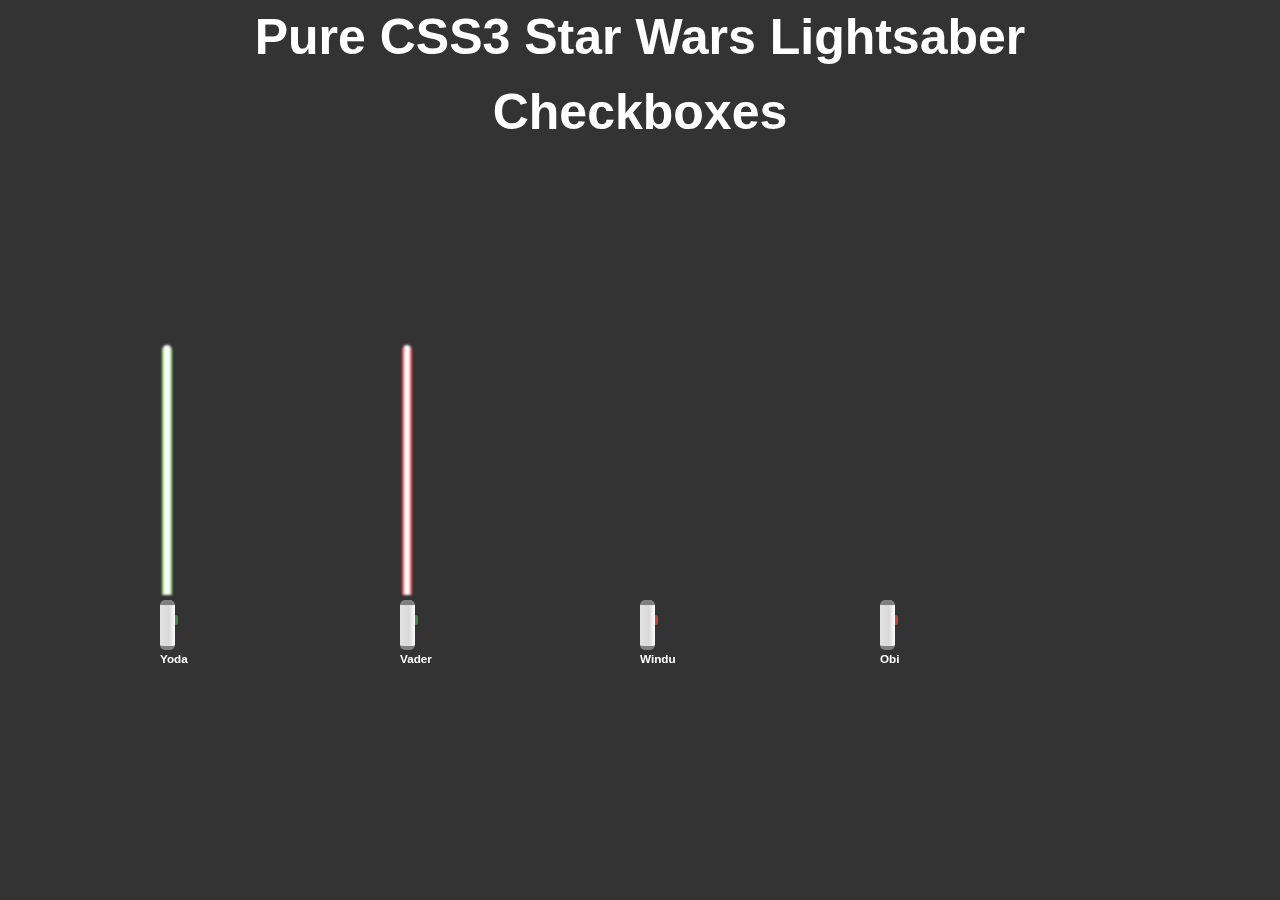
<file: lightsaber.html>
<!doctype html>
<!--[if lt IE 7 ]> 				<html class="ie6"> <![endif]-->
<!--[if IE 7 ]>    				<html class="ie7"> <![endif]-->
<!--[if IE 8 ]>   				<html class="ie8"> <![endif]-->
<!--[if IE 9 ]>    				<html class="ie9"> <![endif]-->
<!--[if (gt IE 9)|!(IE)]><!--> 	<html> <!--<![endif]-->
<head>

	<!-- robot speak -->	
	<meta charset="utf-8">
	<title>Pure CSS3 Star Wars Lightsaber Checkboxes</title>
	<meta content="IE=edge,chrome=1" http-equiv="X-UA-Compatible">
	<meta content="width=device-width, initial-scale=1.0" name="viewport">
	<meta content="yes" name="apple-mobile-web-app-capable">
	<meta name="apple-mobile-web-app-status-bar-style" content="black-translucent">
	
	<!-- icons and icons and icons and icons and icons and a tile -->
	<meta name="application-name" content="Scotch Web Development"><!-- Windows 8 Tile Name -->
	<meta name="msapplication-TileImage" content="http://scotch.io/images/icons/tile.png"><!-- Windows 8 Tile Image -->
	<meta name="msapplication-TileColor" content="#4eb4e5"><!-- Windows 8 Tile Color -->
	<link rel="icon" href="http://scotch.io/images/icons/favicon-32.png" type="image/png"><!-- default favicon -->
	<link rel="shortcut icon" href="http://scotch.io/favicon.ico"><!-- legacy default favicon (in root, 32x32) -->
	<link rel="apple-touch-icon" sizes="57x57" href="http://scotch.io/images/icons/favicon-57.png"><!-- iPhone low-res and Android -->
	<link rel="apple-touch-icon-precomposed" sizes="57x57" href="http://scotch.io/images/icons/favicon-57.png"><!-- legacy Android -->
	<link rel="apple-touch-icon" sizes="72x72" href="http://scotch.io/images/icons/favicon-72.png"><!-- iPad -->
	<link rel="apple-touch-icon" sizes="114x114" href="http://scotch.io/images/icons/favicon-114.png"><!-- iPhone 4 -->
	<link rel="apple-touch-icon" sizes="144x144" href="http://scotch.io/images/icons/favicon-144.png"><!-- iPad hi-res -->
	
	<!-- crayons and paint -->
	<!--[if lt IE 9]><script src="//html5shim.googlecode.com/svn/trunk/html5.js"></script><![endif]-->
	<link rel="stylesheet" href="css/style.css">

</head>
<body>

	<section class="the-demo">
		<h1>Pure CSS3 Star Wars Lightsaber Checkboxes</h1>
		<div class="example-item">
			<div class="lightsaber">
				<label for="yoda-example"></label>
				<input type="checkbox" id="yoda-example" checked="checked">
				<div class="switch"></div>
				<div class="plasma yoda"></div>
			</div>
			<h3>Yoda</h3>
		</div>
		<div class="example-item">
			<div class="lightsaber">
				<label for="darth-vader-example"></label>
				<input type="checkbox" id="darth-vader-example" checked="checked">
				<div class="switch"></div>
				<div class="plasma vader"></div>
			</div>
			<h3>Vader</h3>
		</div>
		<div class="example-item">
			<div class="lightsaber">
				<label for="windu-example"></label>
				<input type="checkbox" id="windu-example">
				<div class="switch"></div>
				<div class="plasma windu"></div>
			</div>
			<h3>Windu</h3>
		</div>
		<div class="example-item clearfix">
			<div class="lightsaber">
				<label for="obi-wan-example"></label>
				<input type="checkbox" id="obi-wan-example">
				<div class="switch"></div>
				<div class="plasma obi-wan"></div>
			</div>
			<h3>Obi</h3>
		</div>

	</section>


	<style>
		/* Only for Demo */
		body {
			background: #333;
			color: #fff;
			font-family: arial;
		}

		h1 {
			font-size: 50px;
			text-align: center;
		}

		.the-demo {
			width: 960px;
			margin: 0 auto;
		}

		.example-item {
			float: left;
			width: 25%;
			padding-top: 500px;
		}

	</style>


</body>
</html>
</file>
<file: css/style.css>
/* A Modern CSS Reset */
@import url(https://fonts.googleapis.com/css?family=Open+Sans);
*, *::before, *::after {
  -webkit-box-sizing: border-box;
          box-sizing: border-box;
}

ul[class], ol[class] {
  padding: 0;
}

body, h1, h2, h3, h4, p, ul[class], ol[class], figure, blockquote, dl, dd {
  margin: 0;
}

html {
  scroll-behavior: smooth;
}

body {
  min-height: 100vh;
  text-rendering: optimizeSpeed;
  line-height: 1.5;
}

ul[class], ol[class] {
  list-style: none;
}

a:not([class]) {
  text-decoration-skip-ink: auto;
}

img, picture {
  max-width: 100%;
  display: block;
}

article > * + * {
  margin-top: 1em;
}

input, button, textarea, select {
  font: inherit;
}

img:not([alt]) {
  -webkit-filter: blur(10px);
          filter: blur(10px);
}

@media (prefers-reduced-motion: reduce) {
  * {
    -webkit-animation-duration: .01ms !important;
            animation-duration: .01ms !important;
    -webkit-animation-iteration-count: 1 !important;
            animation-iteration-count: 1 !important;
    -webkit-transition-duration: .01ms !important;
            transition-duration: .01ms !important;
    scroll-behavior: auto !important;
  }
}

@font-face {
  font-family: 'jedi';
  src: url("/janken_ogawa_08/fonts/Starjedi.ttf") format("truetype");
}

html {
  font-size: 62.5%;
}

body {
  font-size: 1.0rem;
  color: #fff;
  background-color: #000;
  font-family: "Helvetica Neue", Arial, "Hiragino Kaku Gothic ProN", "Hiragino Sans", Meiryo, sans-serif;
  letter-spacing: inherit;
  -webkit-font-smoothing: antialiased;
  -moz-osx-font-smoothing: grayscale;
}

a {
  color: #000;
  text-decoration: none;
}

img {
  width: 100%;
  height: auto;
}

.lightsaber {
  position: relative;
}

.lightsaber label {
  cursor: pointer;
  position: absolute;
  bottom: 0;
  left: 0;
  z-index: 88;
  text-indent: -9999px;
  width: 15px;
  height: 50px;
  border-bottom: solid 4px grey;
  border-top: solid 5px grey;
  border-radius: 5px;
  -moz-border-radius: 5px;
  -webkit-border-radius: 5px;
  -o-border-radius: 5px;
  -ms-border-radius: 5px;
  background: #e2e2e2;
  /* Old browsers */
  background: -webkit-gradient(linear, left top, right top, from(#e2e2e2), color-stop(50%, #dbdbdb), color-stop(51%, #d1d1d1), to(#fefefe));
  background: linear-gradient(to right, #e2e2e2 0%, #dbdbdb 50%, #d1d1d1 51%, #fefefe 100%);
  /* W3C */
  /* FF3.6+ */
  /* Chrome,Safari4+ */
  /* Chrome10+,Safari5.1+ */
  /* Opera 11.10+ */
  background: -ms-linear-gradient(left, #e2e2e2 0%, #dbdbdb 50%, #d1d1d1 51%, #fefefe 100%);
  /* IE10+ */
  filter: progid:DXImageTransform.Microsoft.gradient( startColorstr='#e2e2e2', endColorstr='#fefefe',GradientType=1 );
  /* IE6-9 */
}

.lightsaber .switch {
  background: #B94A37;
  width: 5px;
  height: 10px;
  display: block;
  position: absolute;
  bottom: 25px;
  left: 13px;
  transition: left 200ms;
  -moz-transition: left 200ms;
  -webkit-transition: left 200ms;
  -o-transition: left 200ms;
  -ms-transition: left 200ms;
  border-radius: 10px;
  -moz-border-radius: 10px;
  -webkit-border-radius: 10px;
  -o-border-radius: 10px;
  -ms-border-radius: 10px;
}

.lightsaber input[type=checkbox] {
  position: absolute;
  bottom: 0;
  left: 0;
  opacity: 0;
  -moz-opacity: 0;
  -webkit-opacity: 0;
  -o-opacity: 0;
  -ms-opacity: 0;
  z-index: 77;
}

.lightsaber .plasma {
  transition: height 300ms;
  -moz-transition: height 300ms;
  -webkit-transition: height 300ms;
  -o-transition: height 300ms;
  -ms-transition: height 300ms;
  border-radius: 12px 12px 0 0;
  position: absolute;
  bottom: 55px;
  left: 2px;
  width: 10px;
  display: block;
  filter: blur(1px);
  -moz-filter: blur(1px);
  -webkit-filter: blur(1px);
  -o-filter: blur(1px);
  -ms-filter: blur(1px);
  height: 0;
}

.lightsaber input[type=checkbox]:checked ~ div.plasma {
  height: 250px;
}

.lightsaber input[type=checkbox]:hover ~ div.switch {
  background: #c09853;
  left: 12px;
}

.lightsaber input[type=checkbox]:checked ~ div.switch {
  background: #468847;
}

.yoda {
  background: #87dc5a;
  /* Old browsers */
  background: -webkit-gradient(linear, left top, right top, from(#87dc5a), color-stop(30%, #fefefe), color-stop(50%, #fefefe), color-stop(70%, #fefefe), to(#87dc5a));
  background: linear-gradient(to right, #87dc5a 0%, #fefefe 30%, #fefefe 50%, #fefefe 70%, #87dc5a 100%);
  /* W3C */
  /* FF3.6+ */
  /* Chrome,Safari4+ */
  /* Chrome10+,Safari5.1+ */
  /* Opera 11.10+ */
  background: -ms-linear-gradient(left, #87dc5a 0%, #fefefe 30%, #fefefe 50%, #fefefe 70%, #87dc5a 100%);
  /* IE10+ */
  filter: progid:DXImageTransform.Microsoft.gradient( startColorstr='#87dc5a', endColorstr='#87dc5a',GradientType=1 );
  /* IE6-9 */
  animation-name: yoda;
  -moz-animation-name: yoda;
  -webkit-animation-name: yoda;
  -o-animation-name: yoda;
  -ms-animation-name: yoda;
  animation-duration: 2s;
  -moz-animation-duration: 2s;
  -webkit-animation-duration: 2s;
  -o-animation-duration: 2s;
  -ms-animation-duration: 2s;
  animation-iteration-count: infinite;
  -moz-animation-iteration-count: infinite;
  -webkit-animation-iteration-count: infinite;
  -o-animation-iteration-count: infinite;
  -ms-animation-iteration-count: infinite;
}

.vader {
  background: #e51115;
  /* Old browsers */
  background: -webkit-gradient(linear, left top, right top, from(#e51115), color-stop(30%, #fefefe), color-stop(47%, #fefefe), color-stop(71%, #fefefe), to(#e51115));
  background: linear-gradient(to right, #e51115 0%, #fefefe 30%, #fefefe 47%, #fefefe 71%, #e51115 100%);
  /* W3C */
  /* FF3.6+ */
  /* Chrome,Safari4+ */
  /* Chrome10+,Safari5.1+ */
  /* Opera 11.10+ */
  background: -ms-linear-gradient(left, #e51115 0%, #fefefe 30%, #fefefe 47%, #fefefe 71%, #e51115 100%);
  /* IE10+ */
  filter: progid:DXImageTransform.Microsoft.gradient( startColorstr='#e51115', endColorstr='#e51115',GradientType=1 );
  /* IE6-9 */
  animation-name: vader;
  -moz-animation-name: vader;
  -webkit-animation-name: vader;
  -o-animation-name: vader;
  -ms-animation-name: vader;
  animation-duration: 2s;
  -moz-animation-duration: 2s;
  -webkit-animation-duration: 2s;
  -o-animation-duration: 2s;
  -ms-animation-duration: 2s;
  animation-iteration-count: infinite;
  -moz-animation-iteration-count: infinite;
  -webkit-animation-iteration-count: infinite;
  -o-animation-iteration-count: infinite;
  -ms-animation-iteration-count: infinite;
}

.windu {
  background: #ca74dd;
  /* Old browsers */
  background: -webkit-gradient(linear, left top, right top, from(#ca74dd), color-stop(30%, #fefefe), color-stop(47%, #fefefe), color-stop(71%, #fefefe), to(#ca74dd));
  background: linear-gradient(to right, #ca74dd 0%, #fefefe 30%, #fefefe 47%, #fefefe 71%, #ca74dd 100%);
  /* W3C */
  /* FF3.6+ */
  /* Chrome,Safari4+ */
  /* Chrome10+,Safari5.1+ */
  /* Opera 11.10+ */
  background: -ms-linear-gradient(left, #ca74dd 0%, #fefefe 30%, #fefefe 47%, #fefefe 71%, #ca74dd 100%);
  /* IE10+ */
  filter: progid:DXImageTransform.Microsoft.gradient( startColorstr='#ca74dd', endColorstr='#ca74dd',GradientType=1 );
  /* IE6-9 */
  animation-name: windu;
  -moz-animation-name: windu;
  -webkit-animation-name: windu;
  -o-animation-name: windu;
  -ms-animation-name: windu;
  animation-duration: 2s;
  -moz-animation-duration: 2s;
  -webkit-animation-duration: 2s;
  -o-animation-duration: 2s;
  -ms-animation-duration: 2s;
  animation-iteration-count: infinite;
  -moz-animation-iteration-count: infinite;
  -webkit-animation-iteration-count: infinite;
  -o-animation-iteration-count: infinite;
  -ms-animation-iteration-count: infinite;
}

.obi-wan {
  background: #3784d6;
  /* Old browsers */
  background: -webkit-gradient(linear, left top, right top, from(#3784d6), color-stop(30%, #fefefe), color-stop(47%, #fefefe), color-stop(71%, #fefefe), to(#3784d6));
  background: linear-gradient(to right, #3784d6 0%, #fefefe 30%, #fefefe 47%, #fefefe 71%, #3784d6 100%);
  /* W3C */
  /* FF3.6+ */
  /* Chrome,Safari4+ */
  /* Chrome10+,Safari5.1+ */
  /* Opera 11.10+ */
  background: -ms-linear-gradient(left, #3784d6 0%, #fefefe 30%, #fefefe 47%, #fefefe 71%, #3784d6 100%);
  /* IE10+ */
  filter: progid:DXImageTransform.Microsoft.gradient( startColorstr='#3784d6', endColorstr='#3784d6',GradientType=1 );
  /* IE6-9 */
  animation-name: obi-wan;
  -moz-animation-name: obi-wan;
  -webkit-animation-name: obi-wan;
  -o-animation-name: obi-wan;
  -ms-animation-name: obi-wan;
  animation-duration: 2s;
  -moz-animation-duration: 2s;
  -webkit-animation-duration: 2s;
  -o-animation-duration: 2s;
  -ms-animation-duration: 2s;
  animation-iteration-count: infinite;
  -moz-animation-iteration-count: infinite;
  -webkit-animation-iteration-count: infinite;
  -o-animation-iteration-count: infinite;
  -ms-animation-iteration-count: infinite;
}

div {
  -webkit-transform: translateZ(0);
  transform: translateZ(0);
}

/* Animations */
@keyframes yoda {
  from {
    -webkit-box-shadow: 0 0 10px #7EC855;
            box-shadow: 0 0 10px #7EC855;
  }
  50% {
    -webkit-box-shadow: 0 0 16px #7EC855;
            box-shadow: 0 0 16px #7EC855;
  }
  to {
    -webkit-box-shadow: 0 0 10px #7EC855;
            box-shadow: 0 0 10px #7EC855;
  }
}

@-webkit-keyframes yoda {
  from {
    -webkit-box-shadow: 0 0 10px #7EC855;
            box-shadow: 0 0 10px #7EC855;
  }
  50% {
    -webkit-box-shadow: 0 0 16px #7EC855;
            box-shadow: 0 0 16px #7EC855;
  }
  to {
    -webkit-box-shadow: 0 0 10px #7EC855;
            box-shadow: 0 0 10px #7EC855;
  }
}

@keyframes vader {
  from {
    -webkit-box-shadow: 0 0 10px #e51115;
            box-shadow: 0 0 10px #e51115;
  }
  50% {
    -webkit-box-shadow: 0 0 16px #e51115;
            box-shadow: 0 0 16px #e51115;
  }
  to {
    -webkit-box-shadow: 0 0 10px #e51115;
            box-shadow: 0 0 10px #e51115;
  }
}

@-webkit-keyframes vader {
  from {
    -webkit-box-shadow: 0 0 10px #e51115;
            box-shadow: 0 0 10px #e51115;
  }
  50% {
    -webkit-box-shadow: 0 0 16px #e51115;
            box-shadow: 0 0 16px #e51115;
  }
  to {
    -webkit-box-shadow: 0 0 10px #e51115;
            box-shadow: 0 0 10px #e51115;
  }
}

@keyframes windu {
  from {
    -webkit-box-shadow: 0 0 10px #ca74dd;
            box-shadow: 0 0 10px #ca74dd;
  }
  50% {
    -webkit-box-shadow: 0 0 16px #ca74dd;
            box-shadow: 0 0 16px #ca74dd;
  }
  to {
    -webkit-box-shadow: 0 0 10px #ca74dd;
            box-shadow: 0 0 10px #ca74dd;
  }
}

@-webkit-keyframes windu {
  from {
    -webkit-box-shadow: 0 0 10px #ca74dd;
            box-shadow: 0 0 10px #ca74dd;
  }
  50% {
    -webkit-box-shadow: 0 0 16px #ca74dd;
            box-shadow: 0 0 16px #ca74dd;
  }
  to {
    -webkit-box-shadow: 0 0 10px #ca74dd;
            box-shadow: 0 0 10px #ca74dd;
  }
}

@keyframes obi-wan {
  from {
    -webkit-box-shadow: 0 0 10px #3784d6;
            box-shadow: 0 0 10px #3784d6;
  }
  50% {
    -webkit-box-shadow: 0 0 16px #3784d6;
            box-shadow: 0 0 16px #3784d6;
  }
  to {
    -webkit-box-shadow: 0 0 10px #3784d6;
            box-shadow: 0 0 10px #3784d6;
  }
}

@-webkit-keyframes obi-wan {
  from {
    -webkit-box-shadow: 0 0 10px #3784d6;
            box-shadow: 0 0 10px #3784d6;
  }
  50% {
    -webkit-box-shadow: 0 0 16px #3784d6;
            box-shadow: 0 0 16px #3784d6;
  }
  to {
    -webkit-box-shadow: 0 0 10px #3784d6;
            box-shadow: 0 0 10px #3784d6;
  }
}

/*
Name: StarWarsIntro.css
URI: polarnotion.github.io/starwarsintro
Author: Polar Notion
Author URI: http://polarnotion.com/
Description: A simple CSS library for creating a Star Wars Intro Crawl. May the Force be with you.
Version: 1.0
*/
.main-logo {
  font-family: 'jedi', san-serif;
}

.star-wars-intro {
  width: 100%;
  height: 500px;
  font-family: "Droid Sans", arial, verdana, sans-serif;
  font-weight: 700;
  color: #EBD71C;
  overflow: hidden;
  position: relative;
}

.star-wars-intro p.intro-text {
  height: 0;
  position: relative;
  top: 50%;
  left: 50%;
  -webkit-transform: translate(-50%, -50%);
          transform: translate(-50%, -50%);
  max-width: 16em;
  font-size: 200%;
  font-weight: 400;
  color: #4ee;
  opacity: 0;
  z-index: 1;
  text-align: center;
  -webkit-animation: intro 2.5s ease-out;
  animation: intro 2.5s ease-out;
}

.star-wars-intro .main-content {
  margin-left: auto;
  margin-right: auto;
  position: absolute;
  z-index: 3;
  width: 98%;
  height: 50em;
  bottom: 0;
  font-size: 80px;
  font-weight: bold;
  text-align: justify;
  overflow: hidden;
  -webkit-transform-origin: 50% 100%;
          transform-origin: 50% 100%;
  -webkit-transform: perspective(350px) rotateX(25deg);
          transform: perspective(350px) rotateX(25deg);
}

.star-wars-intro .main-content:after {
  position: absolute;
  content: ' ';
  top: 0;
  bottom: 60%;
  background-image: -webkit-gradient(linear, left top, left bottom, from(black), to(transparent));
  background-image: linear-gradient(top, black 0%, transparent 100%);
  pointer-events: none;
}

.star-wars-intro .space-button {
  color: #EBD71C;
  border: 12px solid #EBD71C;
  padding: 20px;
  background: transparent;
  text-decoration: none;
  margin: 0 auto;
  display: block;
  text-align: center;
}

.star-wars-intro .space-button:hover {
  background-color: #D2BE03;
  border-color: #D2BE03;
  color: black;
}

.star-wars-intro .space-button:active,
.star-wars-intro .space-button:focus {
  background-color: #B8A40A;
  border-color: #B8A40A;
  color: black;
}

.star-wars-intro .title-content {
  position: absolute;
  top: 100%;
  -webkit-animation: scroll 45s linear 7s forwards infinite;
          animation: scroll 45s linear 7s forwards infinite;
}

.star-wars-intro .title-content > .content-header {
  text-align: center;
  margin-bottom: 20px;
}

.content-body {
  margin-bottom: 40px;
}

/* Main Image Styles */
.star-wars-intro .main-logo {
  height: auto;
  position: absolute;
  width: 2.6em;
  left: 52%;
  top: 20vh;
  font-size: 30em;
  text-align: center;
  margin-left: -1.3em;
  line-height: 0.8em;
  letter-spacing: -0.05em;
  color: #000;
  text-shadow: -2px -2px 0 #EBD71C, 2px -2px 0 #EBD71C, -2px 2px 0 #EBD71C, 2px 2px 0 #EBD71C;
  opacity: 0;
  z-index: 1;
  -webkit-animation: logo 7s ease-out 2.5s;
  animation: logo 7s ease-out 2.5s;
}

.star-wars-intro .main-logo > img {
  max-width: 100%;
}

@-webkit-keyframes intro {
  0% {
    opacity: 1;
  }
  90% {
    opacity: 1;
  }
  100% {
    opacity: 0;
  }
}

@keyframes intro {
  0% {
    opacity: 1;
  }
  90% {
    opacity: 1;
  }
  100% {
    opacity: 0;
  }
}

@-webkit-keyframes logo {
  0% {
    -webkit-transform: scale(1);
    opacity: 1;
  }
  50% {
    opacity: 1;
  }
  100% {
    -webkit-transform: scale(0.1);
    opacity: 0;
  }
}

@keyframes logo {
  0% {
    -webkit-transform: scale(1);
            transform: scale(1);
    opacity: 1;
  }
  50% {
    opacity: 1;
  }
  100% {
    -webkit-transform: scale(0.1);
            transform: scale(0.1);
    opacity: 0;
  }
}

@-webkit-keyframes scroll {
  0% {
    top: 100%;
  }
  80% {
    opacity: 0.7;
  }
  100% {
    top: 30%;
    opacity: 0;
  }
}

@keyframes scroll {
  0% {
    top: 100%;
  }
  80% {
    opacity: 0.7;
  }
  100% {
    top: 30%;
    opacity: 0;
  }
}

@media screen and (max-width: 720px) {
  @-webkit-keyframes scroll {
    0% {
      top: 100%;
    }
    80% {
      opacity: 0.7;
    }
    100% {
      top: -20%;
      opacity: 0;
    }
  }
  @keyframes scroll {
    0% {
      top: 100%;
    }
    80% {
      opacity: 0.7;
    }
    100% {
      top: -20%;
      opacity: 0;
    }
  }
  .star-wars-intro .main-content {
    font-size: 35px;
  }
  .star-wars-intro .title-content {
    position: absolute;
    top: 100%;
    -webkit-animation: scroll 30s linear 7s infinite forwards;
            animation: scroll 30s linear 7s infinite forwards;
  }
}

.section-inner {
  width: 95%;
  margin: 0 auto;
}

.heading {
  font-family: 'jedi';
  text-align: center;
  text-shadow: 0 0 2px rgba(255, 255, 255, 0.8);
}

.heading--level1 {
  font-size: 2.4rem;
}

.heading--level2 {
  font-size: 1.8rem;
}

.heading--level3 {
  font-size: 1.6rem;
}

.text {
  font-size: 1.6rem;
  text-shadow: 0 0 4px rgba(255, 255, 255, 0.8);
}

.text--jedi {
  font-family: 'jedi';
  font-size: 2.4rem;
}

.btn {
  display: inline-block;
  text-align: center;
  font-size: 2.4rem;
  font-family: 'jedi';
  text-shadow: 0 0 2px rgba(255, 255, 255, 0.8);
  width: 100%;
  padding: 0.5em 1em;
  background-color: transparent;
  -webkit-transition: 0.2s;
  transition: 0.2s;
}

.btn--round {
  border-radius: 2em;
}

.btn--light-side {
  color: #ebcd29;
  background-color: rgba(214, 224, 129, 0.123);
  -webkit-box-shadow: 1px -1px 3px 1px #c5c56f inset, -1px 1px 3px 1px #c5c56f inset;
          box-shadow: 1px -1px 3px 1px #c5c56f inset, -1px 1px 3px 1px #c5c56f inset;
}

.btn--light-side:hover {
  text-shadow: 0 0 5px rgba(0, 0, 0, 0.8);
  background-color: rgba(214, 224, 129, 0.4);
}

.btn--dark-side {
  color: #ca0000;
  background-color: rgba(226, 62, 62, 0.137);
  -webkit-box-shadow: 1px -1px 3px 1px #D1382C inset, -1px 1px 3px 1px #D1382C inset;
          box-shadow: 1px -1px 3px 1px #D1382C inset, -1px 1px 3px 1px #D1382C inset;
}

.btn--dark-side:hover {
  background-color: rgba(226, 62, 62, 0.3);
}

.btn--droid {
  color: #23c2ce;
  text-shadow: 0 0 2px #23c2ce;
  background-color: rgba(62, 188, 226, 0.137);
  -webkit-box-shadow: 1px -1px 3px 1px #2cb0d1 inset, -1px 1px 3px 1px #2cb0d1 inset;
          box-shadow: 1px -1px 3px 1px #2cb0d1 inset, -1px 1px 3px 1px #2cb0d1 inset;
}

.btn--droid:hover {
  background-color: rgba(62, 188, 226, 0.4);
}

.btn--disable {
  pointer-events: none;
  color: #ddd;
  background-color: #444;
  -webkit-box-shadow: 1px -1px 3px 1px #ddd inset, -1px 1px 3px 1px #ddd inset;
          box-shadow: 1px -1px 3px 1px #ddd inset, -1px 1px 3px 1px #ddd inset;
}

.content-box {
  padding: 2em;
}

.content-box--light-side {
  background-color: rgba(214, 224, 129, 0.123);
  -webkit-box-shadow: 1px -1px 3px 1px #c5c56f inset, -1px 1px 3px 1px #c5c56f inset;
          box-shadow: 1px -1px 3px 1px #c5c56f inset, -1px 1px 3px 1px #c5c56f inset;
}

.content-box--dark-side {
  background-color: rgba(226, 62, 62, 0.137);
  -webkit-box-shadow: 1px -1px 3px 1px #D1382C inset, -1px 1px 3px 1px #D1382C inset;
          box-shadow: 1px -1px 3px 1px #D1382C inset, -1px 1px 3px 1px #D1382C inset;
}

.content-box--droid {
  background-color: rgba(62, 188, 226, 0.137);
  -webkit-box-shadow: 1px -1px 3px 1px #2cb0d1 inset, -1px 1px 3px 1px #2cb0d1 inset;
          box-shadow: 1px -1px 3px 1px #2cb0d1 inset, -1px 1px 3px 1px #2cb0d1 inset;
}

#container {
  width: 80px;
  height: 80px;
  position: absolute;
  top: 0%;
  right: 0%;
  z-index: 9999;
}

#burger {
  cursor: pointer;
  opacity: 0;
  -webkit-animation: fadein 0.2s ease 1s forwards;
          animation: fadein 0.2s ease 1s forwards;
  overflow: hidden;
  position: relative;
  width: 100%;
  height: 100%;
}

#burger .bun, #burger .filling {
  display: block;
  position: absolute;
  left: 50%;
  -webkit-transform: translate(-50%, -50%) rotate(0deg);
          transform: translate(-50%, -50%) rotate(0deg);
  height: 10%;
  width: 70%;
  -webkit-transform-origin: 50% 50%;
          transform-origin: 50% 50%;
  -webkit-transition: top 0.4s ease 0.4s, -webkit-transform 0.4s ease 0.4s;
  transition: top 0.4s ease 0.4s, -webkit-transform 0.4s ease 0.4s;
  transition: top 0.4s ease 0.4s, transform 0.4s ease 0.4s;
  transition: top 0.4s ease 0.4s, transform 0.4s ease 0.4s, -webkit-transform 0.4s ease 0.4s;
}

#burger .bun:before, #burger .filling:before, #burger .bun:after, #burger .filling:after {
  content: "";
  display: block;
  height: 40%;
  background: white;
  position: absolute;
  top: 50%;
  -webkit-transform: translate(0%, -45%);
          transform: translate(0%, -45%);
  -webkit-transition: background 0.2s ease, -webkit-box-shadow 0.2s ease;
  transition: background 0.2s ease, -webkit-box-shadow 0.2s ease;
  transition: background 0.2s ease, box-shadow 0.2s ease;
  transition: background 0.2s ease, box-shadow 0.2s ease, -webkit-box-shadow 0.2s ease;
}

#burger .bun:before, #burger .filling:before {
  left: 0;
  width: calc(-1px + 75%);
  border-radius: 10px 0px 0px 10px;
}

#burger .bun:after, #burger .filling:after {
  right: 0;
  width: calc(-1px + 25%);
}

#burger:hover .bun.top:before {
  background: #FEE;
  -webkit-box-shadow: #F00 0px 0px 10px 1px;
          box-shadow: #F00 0px 0px 10px 1px;
}

#burger:hover .bun.bottom:before {
  background: #DFF;
  -webkit-box-shadow: #0FF 0px 0px 10px 1px;
          box-shadow: #0FF 0px 0px 10px 1px;
}

#burger:hover .filling:before {
  background: #EFE;
  -webkit-box-shadow: #0F0 0px 0px 10px 1px;
          box-shadow: #0F0 0px 0px 10px 1px;
}

#burger .bun.top {
  top: 25%;
}

#burger .bun.bottom {
  top: 75%;
}

#burger .filling {
  top: 50%;
  -webkit-transform: translate(-50%, -50%) rotate(180deg);
          transform: translate(-50%, -50%) rotate(180deg);
  -webkit-animation: green-ls-out 0.8s ease forwards;
          animation: green-ls-out 0.8s ease forwards;
}

#burger.active .bun {
  border-radius: 3px;
  top: 50%;
  -webkit-transition: top 0.4s ease, -webkit-transform 0.4s ease;
  transition: top 0.4s ease, -webkit-transform 0.4s ease;
  transition: top 0.4s ease, transform 0.4s ease;
  transition: top 0.4s ease, transform 0.4s ease, -webkit-transform 0.4s ease;
}

#burger.active .bun.top {
  -webkit-transform: translate(-50%, -50%) rotate(-225deg);
          transform: translate(-50%, -50%) rotate(-225deg);
}

#burger.active .bun.bottom {
  -webkit-transform: translate(-50%, -50%) rotate(405deg);
          transform: translate(-50%, -50%) rotate(405deg);
}

#burger.active .filling {
  -webkit-transform: translate(-50%, -50%) rotate(-90deg);
          transform: translate(-50%, -50%) rotate(-90deg);
  -webkit-animation: green-ls-in 0.8s ease forwards;
          animation: green-ls-in 0.8s ease forwards;
}

nav {
  z-index: 9998;
  color: white;
  background: #111;
  position: absolute;
  -webkit-transform: translatex(-100%);
          transform: translatex(-100%);
  -webkit-transition: -webkit-transform 0.2s ease;
  transition: -webkit-transform 0.2s ease;
  transition: transform 0.2s ease;
  transition: transform 0.2s ease, -webkit-transform 0.2s ease;
  top: 0px;
  bottom: 0px;
  padding-right: 16px;
  width: 100%;
}

nav.show {
  -webkit-transform: translatex(0%);
          transform: translatex(0%);
}

nav ul {
  list-style: none;
  padding: 60px 0;
}

nav ul li {
  background: #ecfcff;
  -webkit-box-shadow: #4df 0px 0px 0px 2px;
          box-shadow: #4df 0px 0px 0px 2px;
  font-family: 'jedi';
  font-size: 2.4rem;
  line-height: 1.25em;
  padding: 0px;
  padding-left: 0px;
  margin: 16px 0px;
  width: 0;
  border-radius: 0px 100px 100px 0px;
  -webkit-transition: width 0.2s ease, padding 0.2s ease, color 0.2s ease, text-shadow 0.2s ease;
  transition: width 0.2s ease, padding 0.2s ease, color 0.2s ease, text-shadow 0.2s ease;
}

nav ul li:hover {
  -webkit-box-shadow: #4df 0px 0px 20px 2px;
          box-shadow: #4df 0px 0px 20px 2px;
  text-shadow: #4df 0px 0px 6px, #4df 0px 0px 10px;
}

nav ul li:hover {
  width: 100%;
  padding: 0px 16px 0px 0px;
  color: black;
}

nav ul li div {
  width: 280px;
}

nav ul li a {
  display: block;
  text-decoration: none;
  width: 100%;
  color: inherit;
  padding-left: 16px;
}

nav ul li span {
  padding-left: 16px;
}

nav ul li.green {
  background: #e6ffe6;
  -webkit-box-shadow: #0F0 0px 0px 0px 2px;
          box-shadow: #0F0 0px 0px 0px 2px;
  margin-bottom: 120px;
}

nav ul li.green:hover {
  -webkit-box-shadow: #0F0 0px 0px 20px 2px;
          box-shadow: #0F0 0px 0px 20px 2px;
  text-shadow: #0F0 0px 0px 6px, #0F0 0px 0px 10px;
}

nav ul li.red {
  background: #ffe6e6;
  -webkit-box-shadow: #F00 0px 0px 0px 2px;
          box-shadow: #F00 0px 0px 0px 2px;
  font-size: 1.6rem;
}

nav ul li.red:hover {
  -webkit-box-shadow: #F00 0px 0px 20px 2px;
          box-shadow: #F00 0px 0px 20px 2px;
  text-shadow: #F00 0px 0px 6px, #F00 0px 0px 10px;
}

nav ul li.purple {
  background: #fae6fa;
  -webkit-box-shadow: #c0c 0px 0px 0px 2px;
          box-shadow: #c0c 0px 0px 0px 2px;
}

nav ul li.purple:hover {
  -webkit-box-shadow: #c0c 0px 0px 20px 2px;
          box-shadow: #c0c 0px 0px 20px 2px;
  text-shadow: #c0c 0px 0px 6px, #c0c 0px 0px 10px;
}

nav ul li.yellow {
  background: #ffffe6;
  -webkit-box-shadow: #FF0 0px 0px 0px 2px;
          box-shadow: #FF0 0px 0px 0px 2px;
}

nav ul li.yellow:hover {
  -webkit-box-shadow: #FF0 0px 0px 20px 2px;
          box-shadow: #FF0 0px 0px 20px 2px;
  text-shadow: #FF0 0px 0px 6px, #FF0 0px 0px 10px;
}

@-webkit-keyframes green-ls-in {
  0% {
    -webkit-transform: translate(-50%, -50%) rotate(180deg);
            transform: translate(-50%, -50%) rotate(180deg);
  }
  50% {
    -webkit-transform: translate(-50%, -50%) rotate(-90deg);
            transform: translate(-50%, -50%) rotate(-90deg);
  }
  100% {
    -webkit-transform: translate(-50%, -50%) rotate(-90deg) translate(200%, 0%);
            transform: translate(-50%, -50%) rotate(-90deg) translate(200%, 0%);
  }
}

@keyframes green-ls-in {
  0% {
    -webkit-transform: translate(-50%, -50%) rotate(180deg);
            transform: translate(-50%, -50%) rotate(180deg);
  }
  50% {
    -webkit-transform: translate(-50%, -50%) rotate(-90deg);
            transform: translate(-50%, -50%) rotate(-90deg);
  }
  100% {
    -webkit-transform: translate(-50%, -50%) rotate(-90deg) translate(200%, 0%);
            transform: translate(-50%, -50%) rotate(-90deg) translate(200%, 0%);
  }
}

@-webkit-keyframes green-ls-out {
  0% {
    -webkit-transform: translate(-50%, -200%) rotate(-90deg);
            transform: translate(-50%, -200%) rotate(-90deg);
  }
  50% {
    -webkit-transform: translate(-50%, -50%) rotate(-90deg);
            transform: translate(-50%, -50%) rotate(-90deg);
  }
  100% {
    -webkit-transform: translate(-50%, -50%) rotate(180deg);
            transform: translate(-50%, -50%) rotate(180deg);
  }
}

@keyframes green-ls-out {
  0% {
    -webkit-transform: translate(-50%, -200%) rotate(-90deg);
            transform: translate(-50%, -200%) rotate(-90deg);
  }
  50% {
    -webkit-transform: translate(-50%, -50%) rotate(-90deg);
            transform: translate(-50%, -50%) rotate(-90deg);
  }
  100% {
    -webkit-transform: translate(-50%, -50%) rotate(180deg);
            transform: translate(-50%, -50%) rotate(180deg);
  }
}

@-webkit-keyframes fadein {
  from {
    Opacity: 0;
  }
  to {
    Opacity: 1;
  }
}

@keyframes fadein {
  from {
    Opacity: 0;
  }
  to {
    Opacity: 1;
  }
}

.first-view-nav {
  padding: 40px 0;
}

.first-view-nav .section-inner {
  text-align: center;
}

.first-view-nav .section-inner a {
  max-width: 450px;
}

.player-select__heading {
  padding: 24px 0;
}

.player-select__selected-picture {
  max-width: 300px;
  margin: 0 auto 24px;
  position: relative;
}

.player-select__selected-picture #lightsaber-dooku {
  visibility: hidden;
  position: absolute;
  top: 60%;
  left: 72%;
  -webkit-transform: rotate(18deg);
          transform: rotate(18deg);
}

.player-select__selected-picture #lightsaber-dooku label {
  opacity: 0;
}

.player-select__selected-picture #lightsaber-dooku .switch {
  opacity: 0;
}

.player-select__selected-picture #lightsaber-anakin {
  visibility: hidden;
  position: absolute;
  top: 81%;
  left: 22%;
}

.player-select__selected-picture #lightsaber-anakin label {
  opacity: 0;
}

.player-select__selected-picture #lightsaber-anakin .switch {
  opacity: 0;
}

.player-select__selected-picture #lightsaber-obi {
  visibility: hidden;
  position: absolute;
  top: 56%;
  left: 46%;
  -webkit-transform: rotate(-128deg);
          transform: rotate(-128deg);
}

.player-select__selected-picture #lightsaber-obi label {
  opacity: 0;
}

.player-select__selected-picture #lightsaber-obi .switch {
  opacity: 0;
}

.player-select .player-list {
  margin: 0 auto 24px;
  display: -webkit-box;
  display: -ms-flexbox;
  display: flex;
  -webkit-box-pack: center;
      -ms-flex-pack: center;
          justify-content: center;
}

.player-select .player-list__character {
  opacity: 0.5;
}

.player-select .player-list #dooku.active {
  opacity: 1;
}

.player-select .player-list #anakin.active {
  opacity: 1;
}

.player-select .player-list #obi.active {
  opacity: 1;
}

.player-select__btns {
  max-width: 600px;
  margin: 0 auto;
}

.player-select__btns a {
  margin-bottom: 20px;
}

.janken__heading {
  padding: 24px 0;
}

.janken__enemy {
  max-width: 300px;
  margin: 0 auto;
  overflow: hidden;
  height: 150px;
}

.janken__text {
  text-align: center;
  padding: 8px;
}

.janken__myself {
  max-width: 300px;
  height: 300px;
  position: relative;
  margin: 0 auto 16px;
}

.janken__myself button {
  width: 80%;
  position: absolute;
  bottom: 10%;
  left: 50%;
  -webkit-transform: translateX(-50%);
          transform: translateX(-50%);
  outline: 0;
}

.janken__myself .more {
  visibility: hidden;
}

.janken .content-box {
  font-size: 1.6rem;
  max-width: 450px;
  margin: 0 auto 24px;
}

.janken #dooku-obi {
  display: none;
}

.janken #dooku-anakin {
  display: none;
}

.janken #anakin-obi {
  display: none;
}

.janken__btns {
  max-width: 450px;
  margin: 0 auto;
}

.janken__btns a {
  margin-bottom: 20px;
}
/*# sourceMappingURL=style.css.map */
</file>
